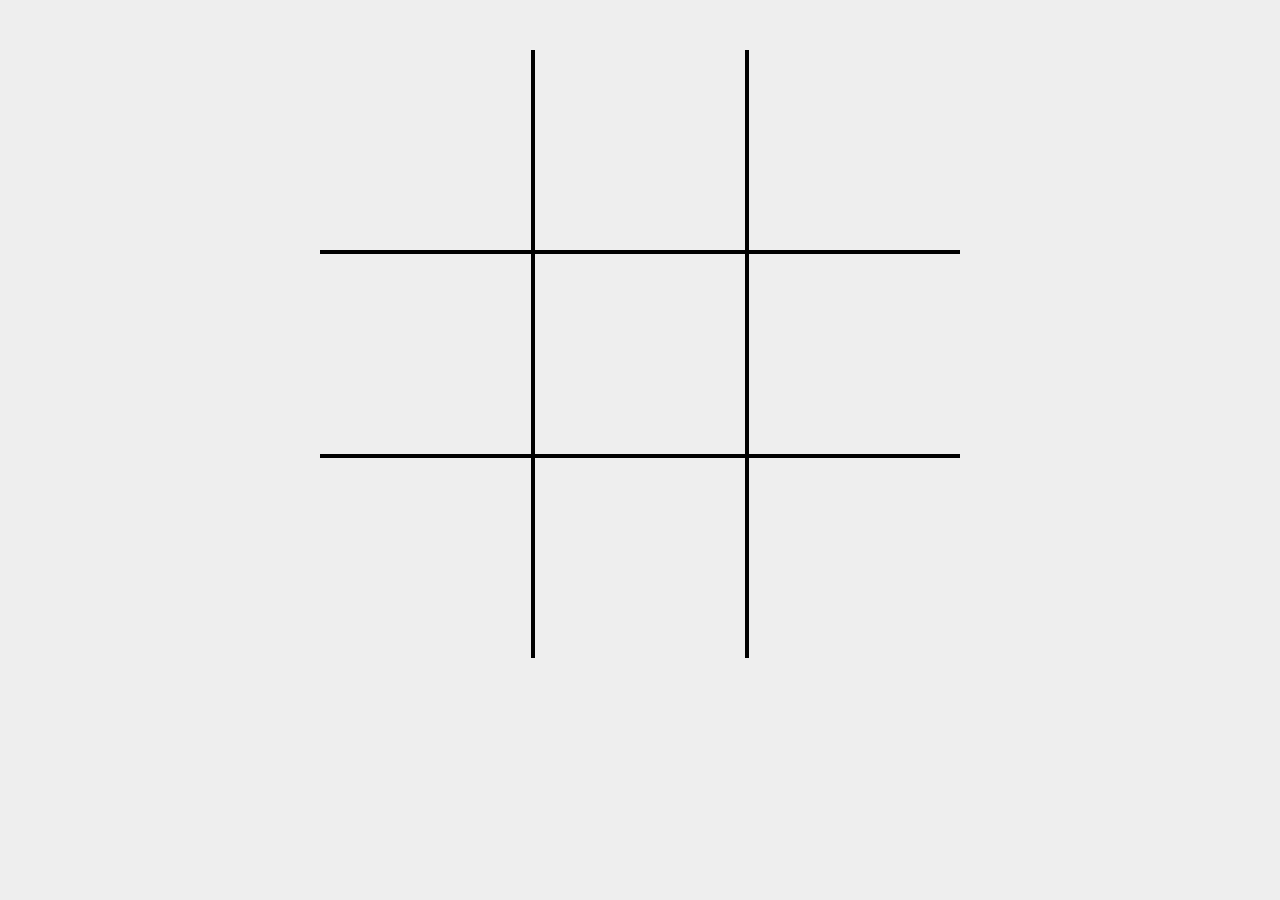
<file: index.html>
<!DOCTYPE html>
<html>
<head>
	<title>TaTeTi</title>
	<meta charset="utf-8">
	<link rel="stylesheet" type="text/css" href="css/style.css">
</head>
<body>

	<script type="text/javascript" src="js/script.js"> </script>

	<main>
		
		<section>
			
			<div class="grid-container">
				<div id="casilla 1"></div>
				<div id="casilla 2"></div>
				<div id="casilla 3"></div>
				<div id="casilla 4"></div>
				<div id="casilla 5"></div>
				<div id="casilla 6"></div>
				<div id="casilla 7"></div>
				<div id="casilla 8"></div>
				<div id="casilla 9"></div>
			</div>
		</section>
	</main>

</body>
</html>
</file>
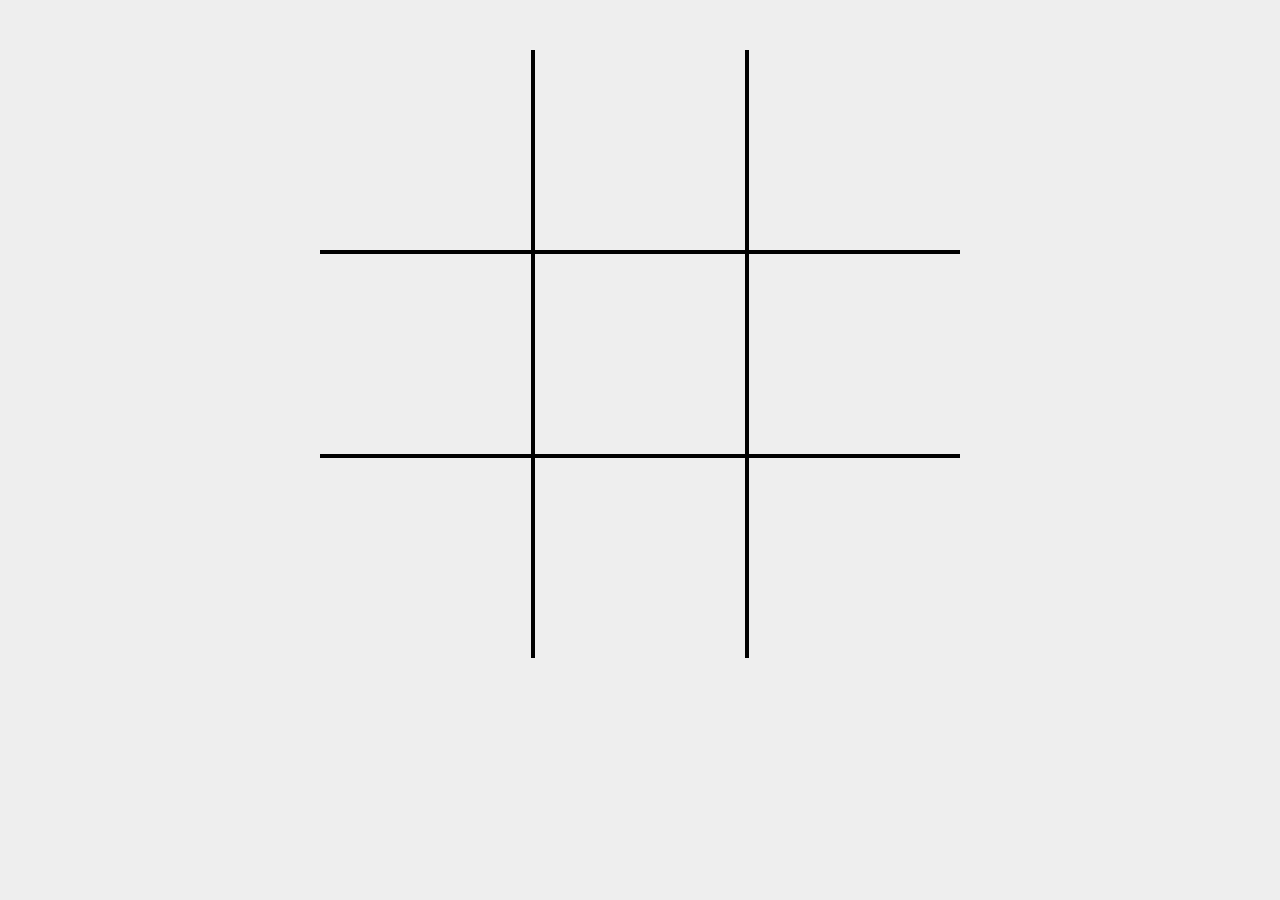
<file: tateti.html>
<!DOCTYPE html>
<html>
<head>
	<title> Tateti </title>
	<link rel="stylesheet" type="text/css" href="style.css">
</head>
<body>


	<div class='grid-container'>
		
		<div></div>
		<div></div>
		<div></div>
		<div></div>
		<div></div>
		<div></div>
		<div></div>
		<div></div>
		<div></div>

	</div>

	<script type="text/javascript" src='script.js'></script>
</body>
</html>
</file>
<file: css/style.css>
body {
  margin: 50px auto;
  background-color: #eee;
}

.grid-container {
  background-color: black;
  margin: auto;
  display: grid;
  grid-template-columns: 1fr 1fr 1fr;
  width: 50%;
  grid-gap: 4px;
}

.grid-container > div {
  background-color: #eee;
  height: 200px;
}

.grid-container > div > p::selection {
  background: auto;
}

.grid-container:hover {
  cursor: pointer;
}

.grid-container > div > p {
  font-family: sans-serif;
  font-size: 4em;
  position: relative;
  text-align: center;
  animation: fadein 2s;
}

@keyframes fadein {
  from {
    opacity: 0;
  }
  to {
    opacity: 1;
  }
}
</file>
<file: style.css>
body {
  margin: 50px auto;
  background-color: #eee;
}

.grid-container {
  background-color: black;
  margin: auto;
  display: grid;
  grid-template-columns: 1fr 1fr 1fr;
  width: 50%;
  grid-gap: 4px;
}

.grid-container > div {
  background-color: #eee;
  height: 200px;
}

.grid-container > div > p::selection {
  background: auto;
}

.grid-container:hover {
  cursor: pointer;
}

.grid-container > div > p {
  font-family: sans-serif;
  font-size: 4em;
  position: relative;
  text-align: center;
  animation: fadein 2s;
}

@keyframes fadein {
  from {
    opacity: 0;
  }
  to {
    opacity: 1;
  }
}
</file>
